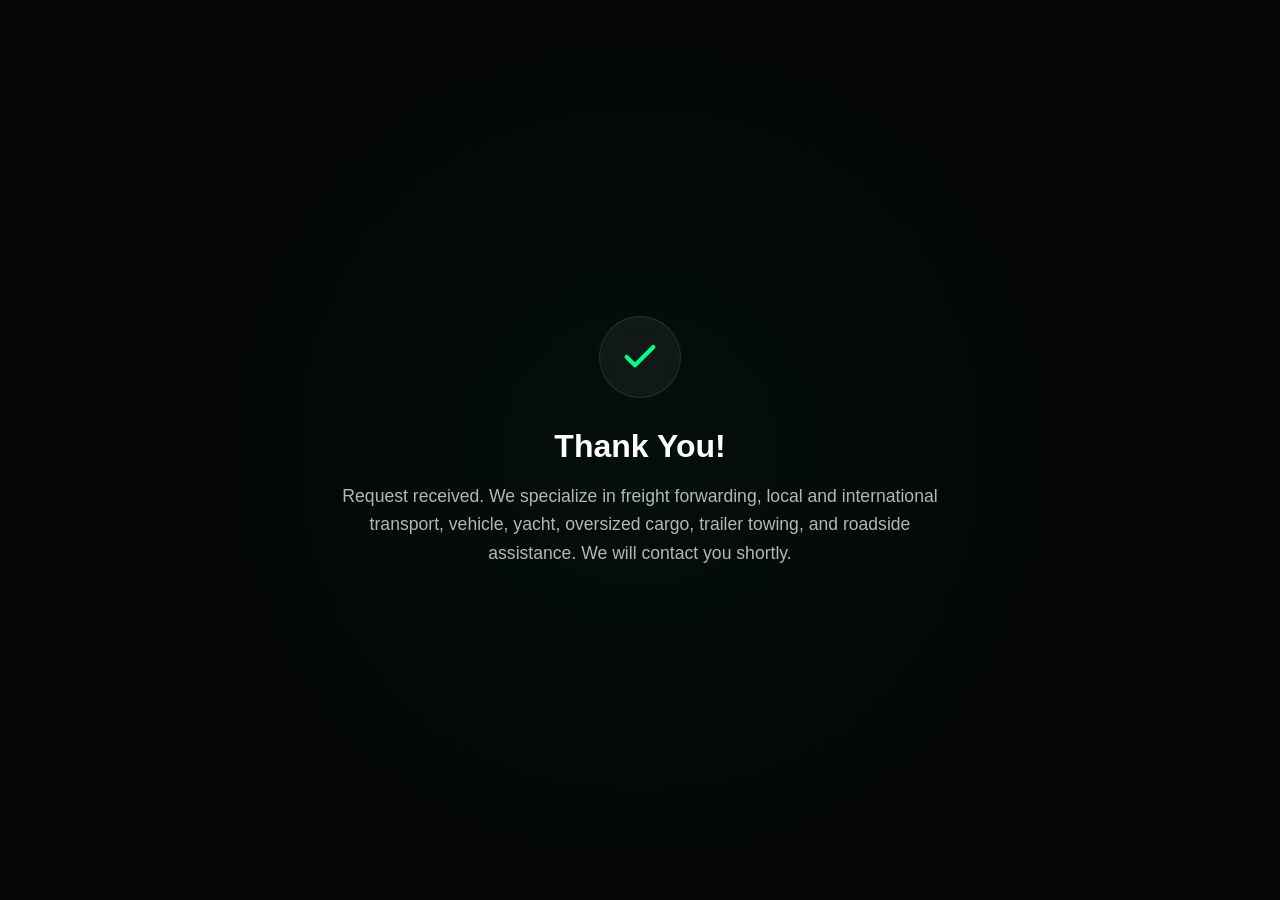
<file: aciu.html>
<!DOCTYPE html>
<html lang="en">
<head>
    <meta charset="UTF-8">
    <title>Stratego Trans | Thank You</title>
    <style>
        body { 
            margin: 0; padding: 0; background: #050608; color: #fff; 
            font-family: 'Inter', sans-serif; display: flex; 
            justify-content: center; align-items: center; min-height: 100vh;
            /* Pradžioje nematomas, perėjimas užtrunka 0.8s */
            opacity: 0; transition: opacity 0.8s ease-in-out;
        }
        body::before {
            content: ''; position: absolute; width: 400px; height: 400px;
            background: rgba(0, 255, 135, 0.08); filter: blur(150px); border-radius: 50%;
        }
        .container { position: relative; z-index: 1; text-align: center; padding: 20px; max-width: 600px; }
        .check-circle { 
            width: 80px; height: 80px; background: rgba(255, 255, 255, 0.05); 
            border-radius: 50%; display: flex; align-items: center; justify-content: center;
            margin: 0 auto 30px; backdrop-filter: blur(10px); border: 1px solid rgba(255, 255, 255, 0.1);
        }
        h1 { font-size: 2rem; margin: 0 0 15px; color: #fff; }
        p { color: rgba(255, 255, 255, 0.7); font-size: 1.1rem; line-height: 1.6; }
    </style>
</head>
<body>

    <div class="container" id="content">
        <div class="check-circle">
            <svg width="40" height="40" viewBox="0 0 24 24" fill="none" stroke="#00ff87" stroke-width="2.5" stroke-linecap="round" stroke-linejoin="round"><polyline points="20 6 9 17 4 12"></polyline></svg>
        </div>
        <div id="dynamic-text"></div>
    </div>

    <script>
        const texts = {
            'en': '<h1>Thank You!</h1><p>Request received. We specialize in freight forwarding, local and international transport, vehicle, yacht, oversized cargo, trailer towing, and roadside assistance. We will contact you shortly.</p>',
            'lt': '<h1>Ačiū!</h1><p>Gavome jūsų užklausą. Esame krovinių ekspedijavimo, vietinių ir tarptautinių pervežimų, automobilių, laivų bei negabaritinių krovinių gabenimo ekspertai. Taip pat teikiame techninę pagalbą kelyje. Susisieksime netrukus.</p>',
            'de': '<h1>Danke!</h1><p>Anfrage erhalten. Wir sind Ihr Partner für Spedition, nationale und internationale Transporte, Fahrzeug- und Yachttransporte, Schwertransporte, Anhängertransport sowie Pannenhilfe. Wir melden uns in Kürze.</p>',
            'pl': '<h1>Dziękujemy!</h1><p>Otrzymaliśmy Twoje zapytanie. Specjalizujemy się w spedycji, transporcie krajowym i międzynarodowym, przewozie aut, łodzi, ładunków ponadgabarytowych, przyczep oraz pomocy drogowej. Wkrótce się skontaktujemy.</p>',
            'ru': '<h1>Спасибо!</h1><p>Ваш запрос получен. Мы специализируемся на экспедировании, международных и местных перевозках, доставке авто, яхт, негабаритных грузов, прицепов и технической помощи на дорогах. Скоро свяжемся с вами.</p>'
        };

        const params = new URLSearchParams(window.location.search);
        const lang = params.get('lang') || 'en';
        
        // Įrašome tekstą
        document.getElementById('dynamic-text').innerHTML = texts[lang] || texts['en'];
        
        // ATSIDARYMAS: Kai puslapis įsikrauna, padarome jį matomu po 100ms (dėl sklandumo)
        window.addEventListener('load', () => {
            setTimeout(() => {
                document.body.style.opacity = "1";
            }, 100);
        });
        
        // UŽSIDARYMAS: 5 sekundžių pauzė (SEO draugiška) + 0.8s išnykimas
        setTimeout(() => {
            document.body.style.opacity = "0";
            setTimeout(() => {
                window.location.href = "index.html?lang=" + lang;
            }, 800);
        }, 5000); // 5000ms = 5 sekundės skaitymo laiko
    </script>
</body>
</html>
</file>
